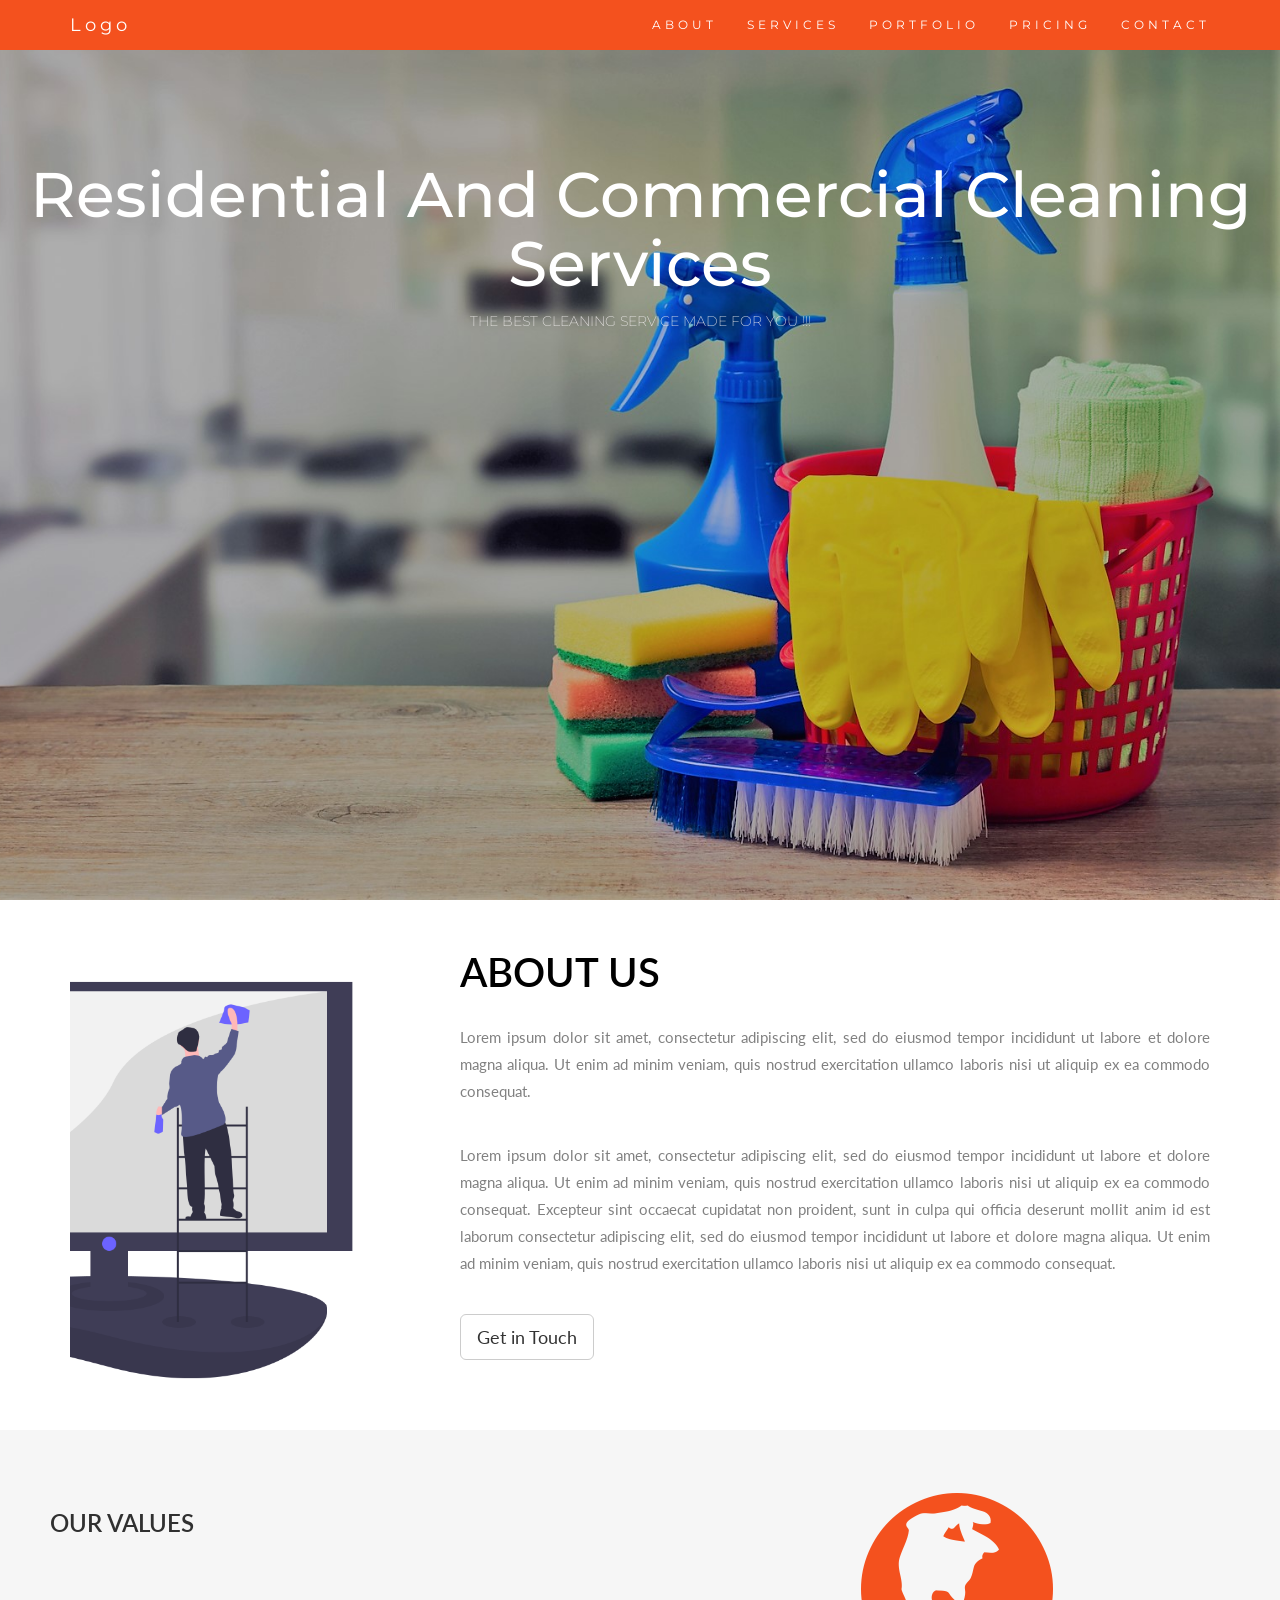
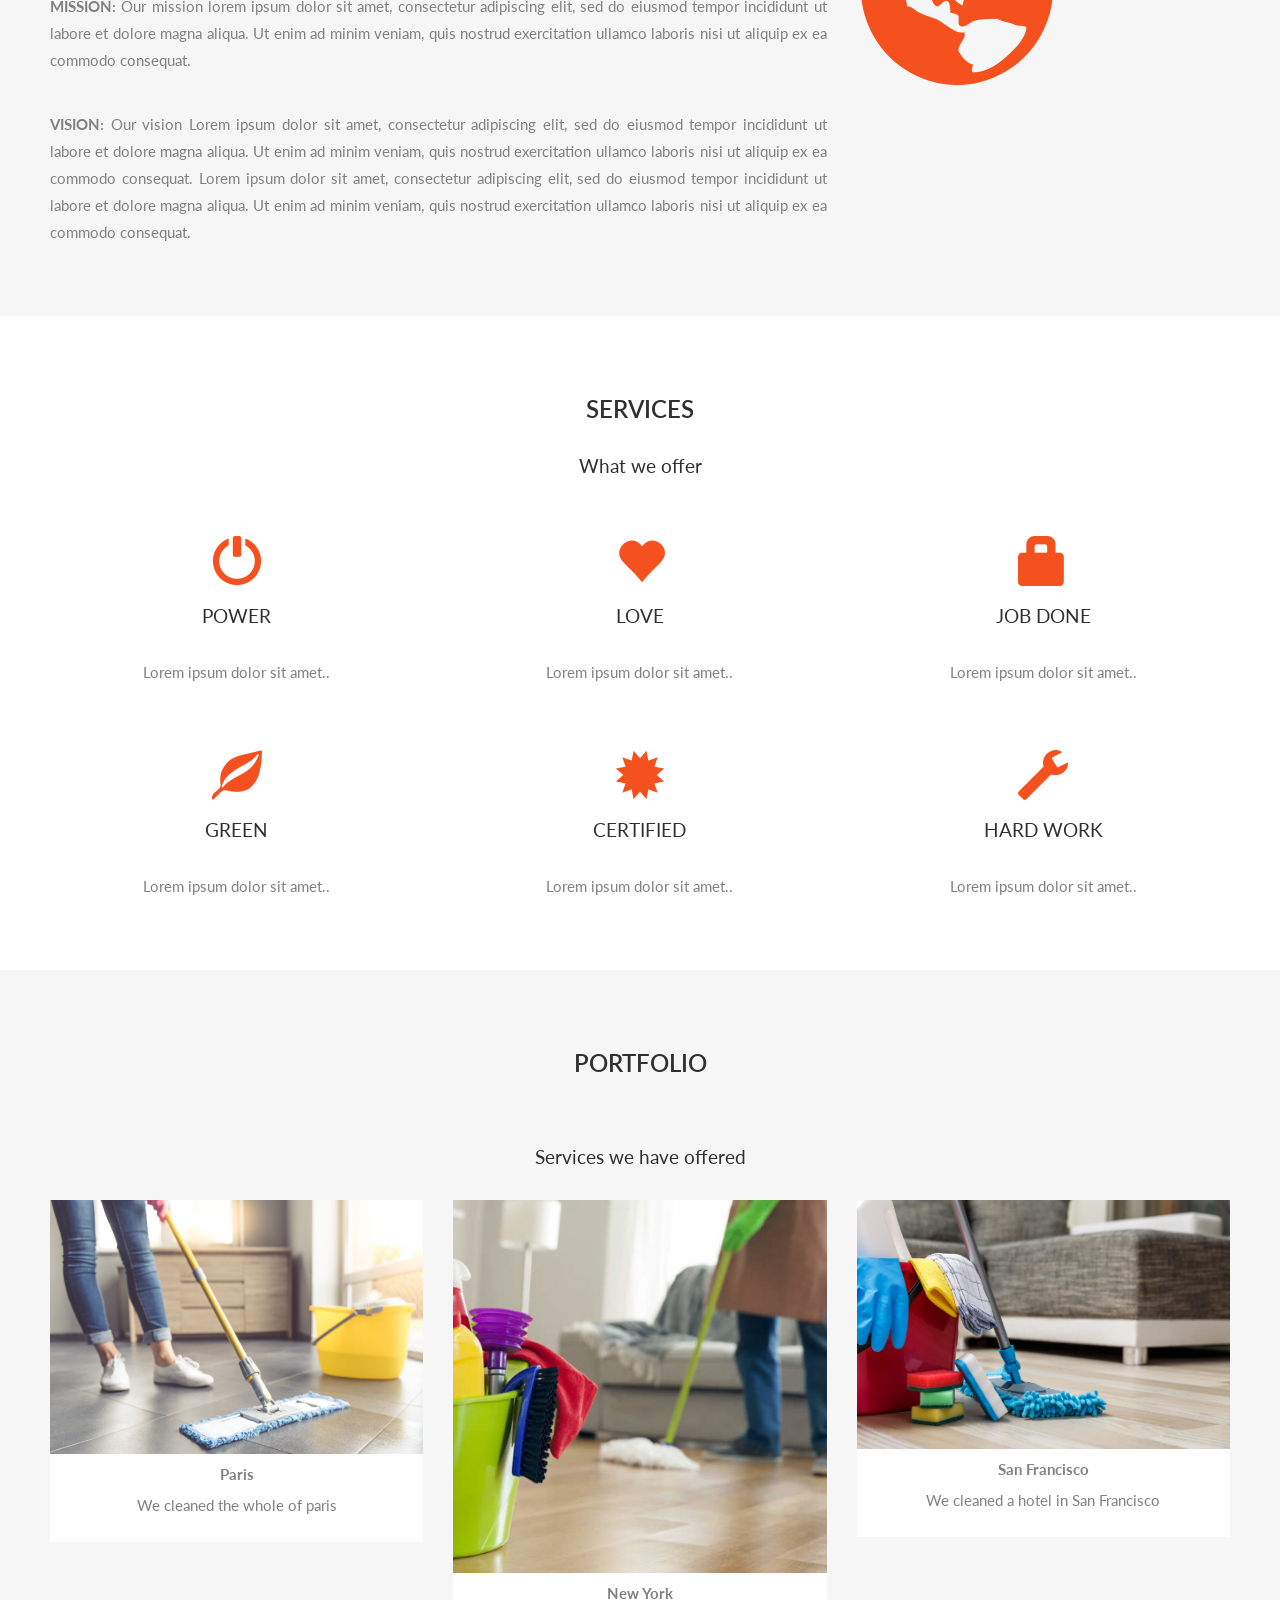
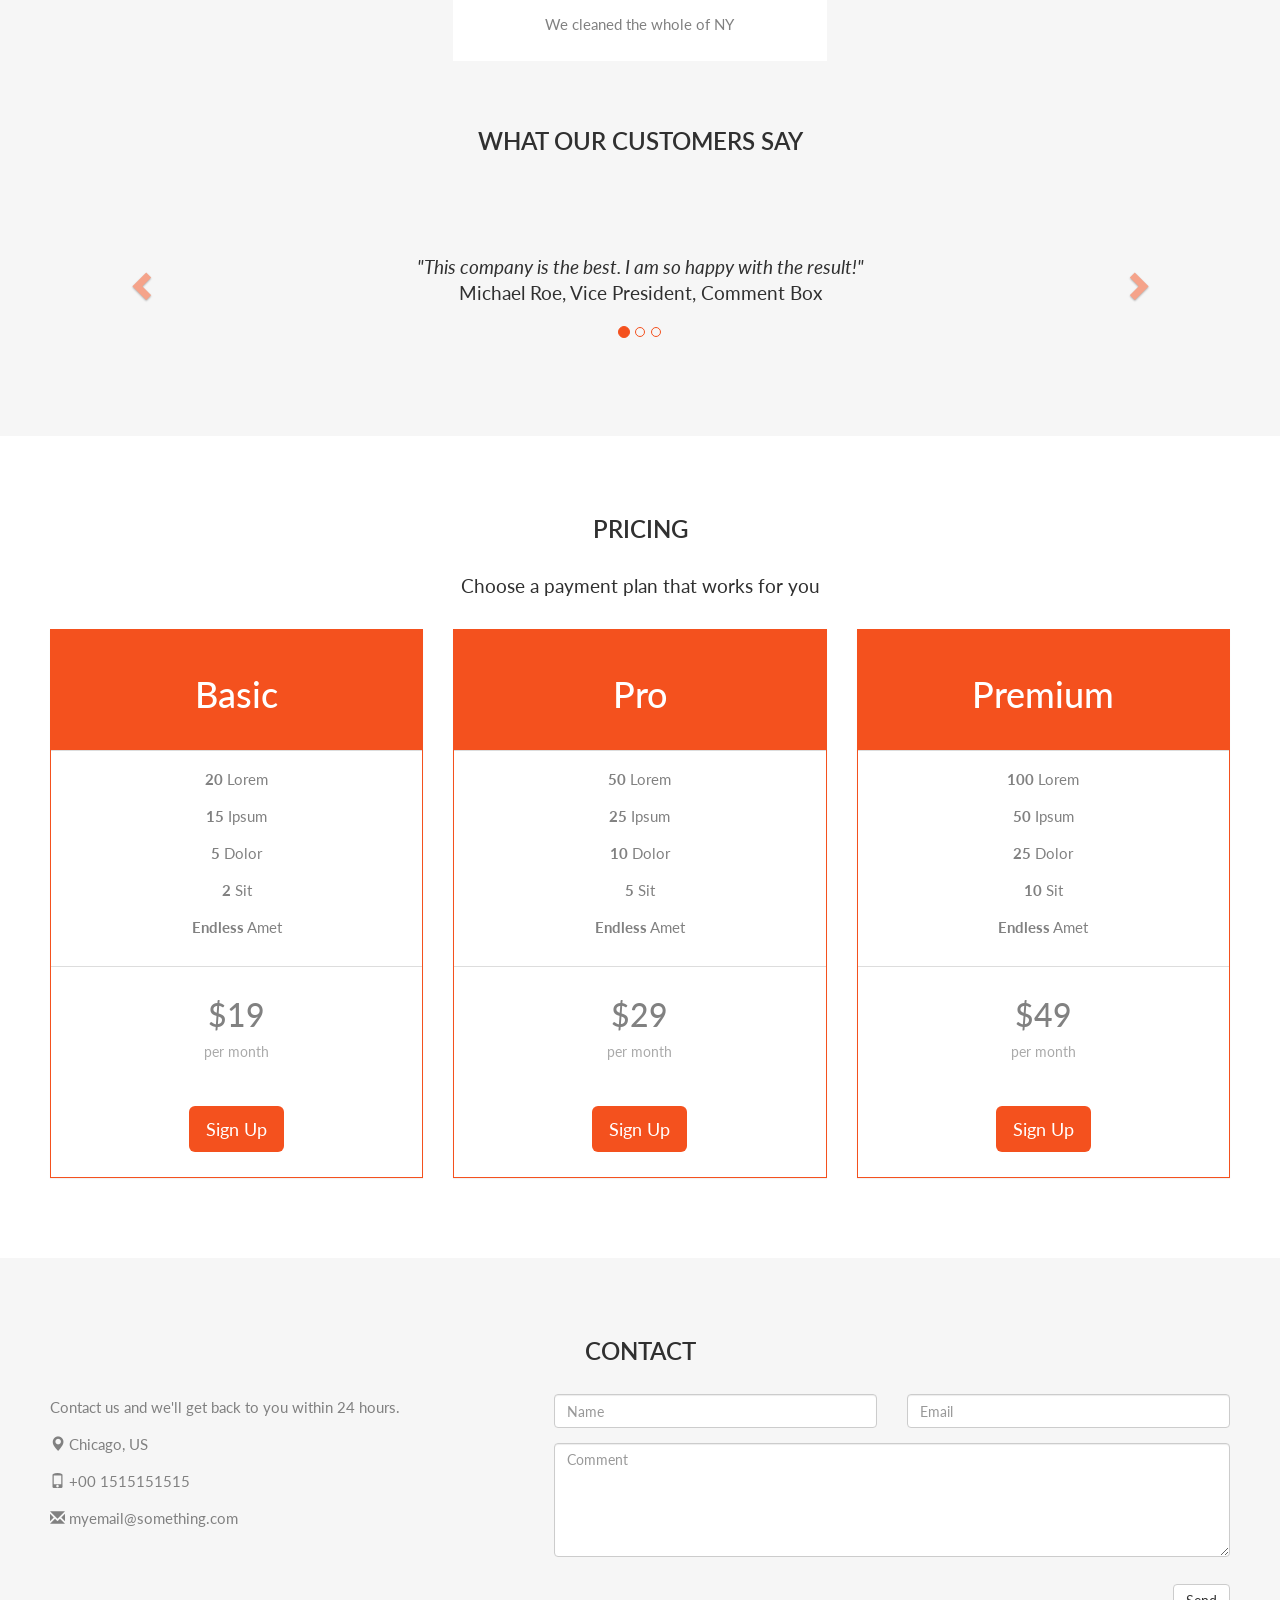
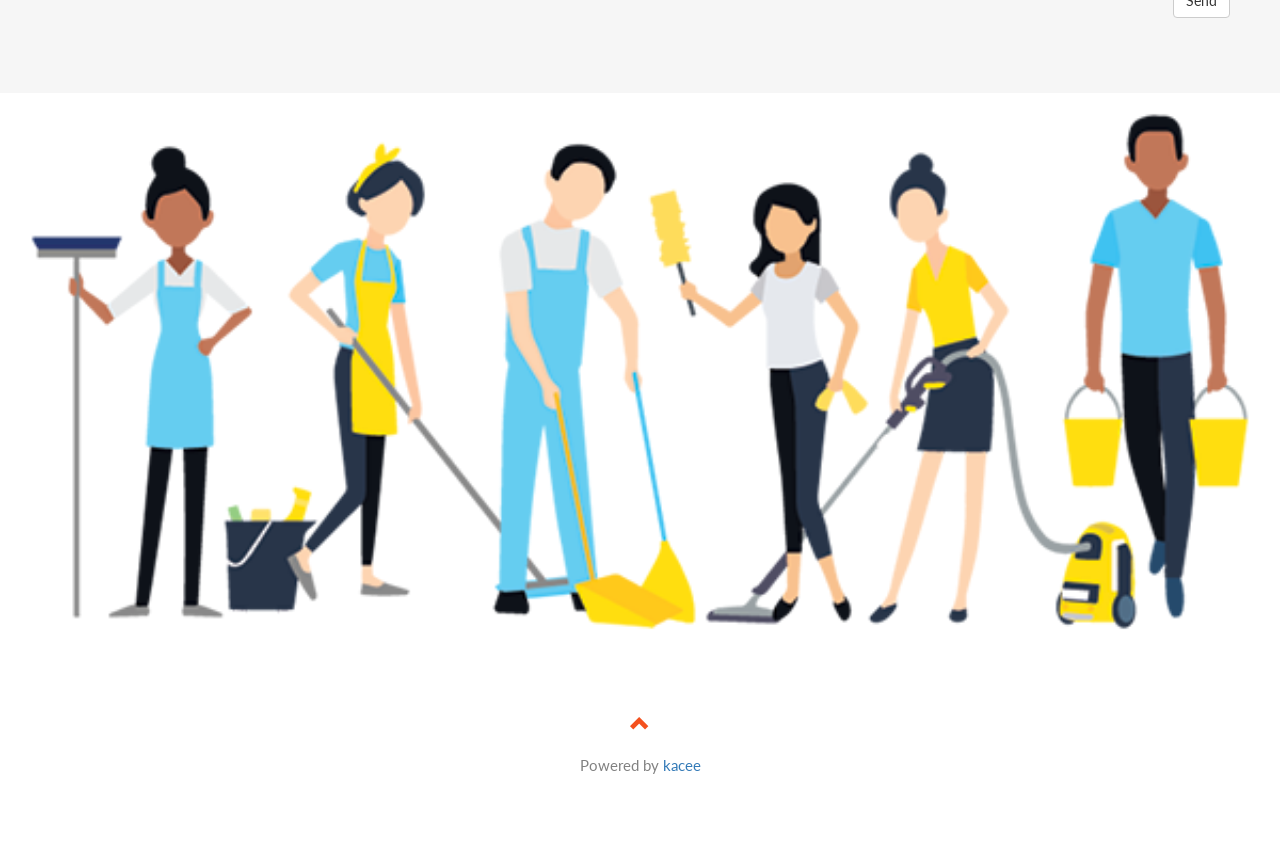
<file: index.html>
<!DOCTYPE html>
<html lang="en">
  <head>
    <!--  -->
    <title>Made it Neat</title>
    <meta charset="utf-8" />
    <meta name="viewport" content="width=device-width, initial-scale=1" />
    <link
      rel="stylesheet"
      href="https://maxcdn.bootstrapcdn.com/bootstrap/3.4.1/css/bootstrap.min.css"
    />
    <link
      href="https://fonts.googleapis.com/css?family=Montserrat"
      rel="stylesheet"
      type="text/css"
    />
    <link
      href="https://fonts.googleapis.com/css?family=Lato"
      rel="stylesheet"
      type="text/css"
    />
    <link rel="stylesheet" href="main.css" />
    <script src="https://ajax.googleapis.com/ajax/libs/jquery/3.4.1/jquery.min.js"></script>
    <script src="https://maxcdn.bootstrapcdn.com/bootstrap/3.4.1/js/bootstrap.min.js"></script>
  </head>
  <body id="myPage" data-spy="scroll" data-target=".navbar" data-offset="60">
    <nav class="navbar navbar-default navbar-fixed-top">
      <div class="container">
        <div class="navbar-header">
          <button
            type="button"
            class="navbar-toggle"
            data-toggle="collapse"
            data-target="#myNavbar"
          >
            <span class="icon-bar"></span>
            <span class="icon-bar"></span>
            <span class="icon-bar"></span>
          </button>
          <a class="navbar-brand" href="#myPage">Logo</a>
        </div>
        <div class="collapse navbar-collapse" id="myNavbar">
          <ul class="nav navbar-nav navbar-right">
            <li><a href="#about">ABOUT</a></li>
            <li><a href="#services">SERVICES</a></li>
            <li><a href="#portfolio">PORTFOLIO</a></li>
            <li><a href="#pricing">PRICING</a></li>
            <li><a href="#contact">CONTACT</a></li>
          </ul>
        </div>
      </div>
    </nav>

    <div class="jumbotron text-center">
      <div style="margin-top: 60px;">
        <h1>Residential And Commercial Cleaning Services</h1>
        <p style="font-size: 1.4rem; color:rgb(243, 240, 240);">
          THE BEST CLEANING SERVICE MADE FOR YOU !!!
        </p>
      </div>
    </div>

    <!-- Container (About Section) -->
    <div id="about" class="container">
      <div class="row">
        <div class="col-sm-4">
          <!-- <span class="glyphicon glyphicon-globe logo"></span> -->
          <div class="about-side text-center">
            <!-- <h2 class="about-txt">About Us</h2> -->
          </div>
        </div>
        <div class="col-sm-8">
          <h2 class="about-txt">About Us</h2>
          <p class="jf">
            Lorem ipsum dolor sit amet, consectetur adipiscing elit, sed do
            eiusmod tempor incididunt ut labore et dolore magna aliqua. Ut enim
            ad minim veniam, quis nostrud exercitation ullamco laboris nisi ut
            aliquip ex ea commodo consequat.
          </p>
          <br />
          <p class="jf">
            Lorem ipsum dolor sit amet, consectetur adipiscing elit, sed do
            eiusmod tempor incididunt ut labore et dolore magna aliqua. Ut enim
            ad minim veniam, quis nostrud exercitation ullamco laboris nisi ut
            aliquip ex ea commodo consequat. Excepteur sint occaecat cupidatat
            non proident, sunt in culpa qui officia deserunt mollit anim id est
            laborum consectetur adipiscing elit, sed do eiusmod tempor
            incididunt ut labore et dolore magna aliqua. Ut enim ad minim
            veniam, quis nostrud exercitation ullamco laboris nisi ut aliquip ex
            ea commodo consequat.
          </p>
          <br />
          <a href="#contact" class="btn btn-default btn-lg">Get in Touch</a>
        </div>
      </div>
    </div>

    <div class="container-fluid bg-grey">
      <div class="row">
        <div class="col-sm-8">
          <h2>Our Values</h2>
          <br />
          <p class="jf">
            <strong>MISSION:</strong> Our mission lorem ipsum dolor sit amet,
            consectetur adipiscing elit, sed do eiusmod tempor incididunt ut
            labore et dolore magna aliqua. Ut enim ad minim veniam, quis nostrud
            exercitation ullamco laboris nisi ut aliquip ex ea commodo
            consequat.
          </p>
          <br />
          <p class="jf">
            <strong>VISION:</strong> Our vision Lorem ipsum dolor sit amet,
            consectetur adipiscing elit, sed do eiusmod tempor incididunt ut
            labore et dolore magna aliqua. Ut enim ad minim veniam, quis nostrud
            exercitation ullamco laboris nisi ut aliquip ex ea commodo
            consequat. Lorem ipsum dolor sit amet, consectetur adipiscing elit,
            sed do eiusmod tempor incididunt ut labore et dolore magna aliqua.
            Ut enim ad minim veniam, quis nostrud exercitation ullamco laboris
            nisi ut aliquip ex ea commodo consequat.
          </p>
        </div>
        <div class="col-sm-4">
          <span class="glyphicon glyphicon-globe logo slideanim"></span>
        </div>
      </div>
    </div>

    <!-- Container (Services Section) -->
    <div id="services" class="container-fluid text-center">
      <h2>SERVICES</h2>
      <h4>What we offer</h4>
      <br />
      <div class="row slideanim">
        <div class="col-sm-4">
          <span class="glyphicon glyphicon-off logo-small"></span>
          <h4>POWER</h4>
          <p>Lorem ipsum dolor sit amet..</p>
        </div>
        <div class="col-sm-4">
          <span class="glyphicon glyphicon-heart logo-small"></span>
          <h4>LOVE</h4>
          <p>Lorem ipsum dolor sit amet..</p>
        </div>
        <div class="col-sm-4">
          <span class="glyphicon glyphicon-lock logo-small"></span>
          <h4>JOB DONE</h4>
          <p>Lorem ipsum dolor sit amet..</p>
        </div>
      </div>
      <br /><br />
      <div class="row slideanim">
        <div class="col-sm-4">
          <span class="glyphicon glyphicon-leaf logo-small"></span>
          <h4>GREEN</h4>
          <p>Lorem ipsum dolor sit amet..</p>
        </div>
        <div class="col-sm-4">
          <span class="glyphicon glyphicon-certificate logo-small"></span>
          <h4>CERTIFIED</h4>
          <p>Lorem ipsum dolor sit amet..</p>
        </div>
        <div class="col-sm-4">
          <span class="glyphicon glyphicon-wrench logo-small"></span>
          <h4 style="color:#303030;">HARD WORK</h4>
          <p>Lorem ipsum dolor sit amet..</p>
        </div>
      </div>
    </div>

    <!-- Container (Portfolio Section) -->
    <div id="portfolio" class="container-fluid text-center bg-grey">
      <h2>Portfolio</h2>
      <br />
      <h4>Services we have offered</h4>
      <div class="row text-center slideanim">
        <div class="col-sm-4">
          <div class="thumbnail">
            <img
              src="import/images/1.jpg"
              alt="Paris"
              width="400"
              height="300"
            />
            <p><strong>Paris</strong></p>
            <p>We cleaned the whole of paris</p>
          </div>
        </div>
        <div class="col-sm-4">
          <div class="thumbnail">
            <img
              src="import/images/6.jpg"
              alt="New York"
              width="400"
              height="300"
            />
            <p><strong>New York</strong></p>
            <p>We cleaned the whole of NY</p>
          </div>
        </div>
        <div class="col-sm-4">
          <div class="thumbnail">
            <img
              src="import/images/5.jpg"
              alt="San Francisco"
              width="400"
              height="300"
            />
            <p><strong>San Francisco</strong></p>
            <p>We cleaned a hotel in San Francisco</p>
          </div>
        </div>
      </div>
      <br />

      <h2>What our customers say</h2>
      <div
        id="myCarousel"
        class="carousel slide text-center"
        data-ride="carousel"
      >
        <!-- Indicators -->
        <ol class="carousel-indicators">
          <li data-target="#myCarousel" data-slide-to="0" class="active"></li>
          <li data-target="#myCarousel" data-slide-to="1"></li>
          <li data-target="#myCarousel" data-slide-to="2"></li>
        </ol>

        <!-- Wrapper for slides -->
        <div class="carousel-inner" role="listbox">
          <div class="item active">
            <h4>
              "This company is the best. I am so happy with the result!"<br /><span
                >Michael Roe, Vice President, Comment Box</span
              >
            </h4>
          </div>
          <div class="item">
            <h4>
              "One word... WOW!!"<br /><span>John Doe, Salesman, Rep Inc</span>
            </h4>
          </div>
          <div class="item">
            <h4>
              "Could I... BE any more happy with this company?"<br /><span
                >Chandler Bing, Actor, FriendsAlot</span
              >
            </h4>
          </div>
        </div>

        <!-- Left and right controls -->
        <a
          class="left carousel-control"
          href="#myCarousel"
          role="button"
          data-slide="prev"
        >
          <span
            class="glyphicon glyphicon-chevron-left"
            aria-hidden="true"
          ></span>
          <span class="sr-only">Previous</span>
        </a>
        <a
          class="right carousel-control"
          href="#myCarousel"
          role="button"
          data-slide="next"
        >
          <span
            class="glyphicon glyphicon-chevron-right"
            aria-hidden="true"
          ></span>
          <span class="sr-only">Next</span>
        </a>
      </div>
    </div>

    <!-- Container (Pricing Section) -->
    <div id="pricing" class="container-fluid">
      <div class="text-center">
        <h2>Pricing</h2>
        <h4>Choose a payment plan that works for you</h4>
      </div>
      <div class="row slideanim">
        <div class="col-sm-4 col-xs-12">
          <div class="panel panel-default text-center">
            <div class="panel-heading">
              <h1>Basic</h1>
            </div>
            <div class="panel-body">
              <p><strong>20</strong> Lorem</p>
              <p><strong>15</strong> Ipsum</p>
              <p><strong>5</strong> Dolor</p>
              <p><strong>2</strong> Sit</p>
              <p><strong>Endless</strong> Amet</p>
            </div>
            <div class="panel-footer">
              <h3>$19</h3>
              <h4>per month</h4>
              <button class="btn btn-lg">Sign Up</button>
            </div>
          </div>
        </div>
        <div class="col-sm-4 col-xs-12">
          <div class="panel panel-default text-center">
            <div class="panel-heading">
              <h1>Pro</h1>
            </div>
            <div class="panel-body">
              <p><strong>50</strong> Lorem</p>
              <p><strong>25</strong> Ipsum</p>
              <p><strong>10</strong> Dolor</p>
              <p><strong>5</strong> Sit</p>
              <p><strong>Endless</strong> Amet</p>
            </div>
            <div class="panel-footer">
              <h3>$29</h3>
              <h4>per month</h4>
              <button class="btn btn-lg">Sign Up</button>
            </div>
          </div>
        </div>
        <div class="col-sm-4 col-xs-12">
          <div class="panel panel-default text-center">
            <div class="panel-heading">
              <h1>Premium</h1>
            </div>
            <div class="panel-body">
              <p><strong>100</strong> Lorem</p>
              <p><strong>50</strong> Ipsum</p>
              <p><strong>25</strong> Dolor</p>
              <p><strong>10</strong> Sit</p>
              <p><strong>Endless</strong> Amet</p>
            </div>
            <div class="panel-footer">
              <h3>$49</h3>
              <h4>per month</h4>
              <button class="btn btn-lg">Sign Up</button>
            </div>
          </div>
        </div>
      </div>
    </div>

    <!-- Container (Contact Section) -->
    <div id="contact" class="container-fluid bg-grey">
      <h2 class="text-center">CONTACT</h2>
      <div class="row">
        <div class="col-sm-5">
          <p>Contact us and we'll get back to you within 24 hours.</p>
          <p>
            <span class="glyphicon glyphicon-map-marker"></span> Chicago, US
          </p>
          <p><span class="glyphicon glyphicon-phone"></span> +00 1515151515</p>
          <p>
            <span class="glyphicon glyphicon-envelope"></span>
            myemail@something.com
          </p>
        </div>
        <div class="col-sm-7 slideanim">
          <div class="row">
            <div class="col-sm-6 form-group">
              <input
                class="form-control"
                id="name"
                name="name"
                placeholder="Name"
                type="text"
                required
              />
            </div>
            <div class="col-sm-6 form-group">
              <input
                class="form-control"
                id="email"
                name="email"
                placeholder="Email"
                type="email"
                required
              />
            </div>
          </div>
          <textarea
            class="form-control"
            id="comments"
            name="comments"
            placeholder="Comment"
            rows="5"
          ></textarea
          ><br />
          <div class="row">
            <div class="col-sm-12 form-group">
              <button class="btn btn-default pull-right" type="submit">
                Send
              </button>
            </div>
          </div>
        </div>
      </div>
    </div>

    <!-- Image of location/map -->
    <img src="import/images/b.png" style="width: 100%;" />

    <footer class="container-fluid text-center">
      <a href="#myPage" title="To Top">
        <span class="glyphicon glyphicon-chevron-up"></span>
      </a>
      <p>
        Powered by
        <a href="https://www.google.com" title="Visit google">kacee</a>
      </p>
    </footer>

    <script>
      $(document).ready(function() {
        // Add smooth scrolling to all links in navbar + footer link
        $(".navbar a, footer a[href='#myPage']").on("click", function(event) {
          // Make sure this.hash has a value before overriding default behavior
          if (this.hash !== "") {
            // Prevent default anchor click behavior
            event.preventDefault();

            // Store hash
            var hash = this.hash;

            // Using jQuery's animate() method to add smooth page scroll
            // The optional number (900) specifies the number of milliseconds it takes to scroll to the specified area
            $("html, body").animate(
              {
                scrollTop: $(hash).offset().top
              },
              900,
              function() {
                // Add hash (#) to URL when done scrolling (default click behavior)
                window.location.hash = hash;
              }
            );
          } // End if
        });

        $(window).scroll(function() {
          $(".slideanim").each(function() {
            var pos = $(this).offset().top;

            var winTop = $(window).scrollTop();
            if (pos < winTop + 600) {
              $(this).addClass("slide");
            }
          });
        });
      });
    </script>
  </body>
</html>
</file>
<file: main.css>
body {
  font: 400 15px Lato, sans-serif;
  line-height: 1.8;
  color: #818181;
}
h2 {
  font-size: 24px;
  text-transform: uppercase;
  color: #303030;
  font-weight: 600;
  margin-bottom: 30px;
}
h4 {
  font-size: 19px;
  line-height: 1.375em;
  color: #303030;
  font-weight: 400;
  margin-bottom: 30px;
}
.jf {
  text-align: justify;
}
.jumbotron {
  background-color: #f4511e;
  background-image: url("import/images/2.jpg");
  background-repeat: no-repeat;
  background-size: cover;
  background-attachment: fixed;
  background-position: 100%;
  color: #fff;
  height: 100vh;
  padding: 100px 25px;
  font-family: Montserrat, sans-serif;
}
.container-fluid {
  padding: 60px 50px;
}
.bg-grey {
  background-color: #f6f6f6;
}
.logo-small {
  color: #f4511e;
  font-size: 50px;
}
.logo {
  color: #f4511e;
  font-size: 200px;
}
.thumbnail {
  padding: 0 0 15px 0;
  border: none;
  border-radius: 0;
}
.thumbnail img {
  width: 100%;
  height: 100%;
  margin-bottom: 10px;
}
.carousel-control.right,
.carousel-control.left {
  background-image: none;
  color: #f4511e;
}
.carousel-indicators li {
  border-color: #f4511e;
}
.carousel-indicators li.active {
  background-color: #f4511e;
}
.item h4 {
  font-size: 19px;
  line-height: 1.375em;
  font-weight: 400;
  font-style: italic;
  margin: 70px 0;
}
.item span {
  font-style: normal;
}
.panel {
  border: 1px solid #f4511e;
  border-radius: 0 !important;
  transition: box-shadow 0.5s;
}
.panel:hover {
  box-shadow: 5px 0px 40px rgba(0, 0, 0, 0.2);
}
.panel-footer .btn:hover {
  border: 1px solid #f4511e;
  background-color: #fff !important;
  color: #f4511e;
}
.panel-heading {
  color: #fff !important;
  background-color: #f4511e !important;
  padding: 25px;
  border-bottom: 1px solid transparent;
  border-top-left-radius: 0px;
  border-top-right-radius: 0px;
  border-bottom-left-radius: 0px;
  border-bottom-right-radius: 0px;
}
.panel-footer {
  background-color: white !important;
}
.panel-footer h3 {
  font-size: 32px;
}
.panel-footer h4 {
  color: #aaa;
  font-size: 14px;
}
.panel-footer .btn {
  margin: 15px 0;
  background-color: #f4511e;
  color: #fff;
}
.navbar {
  margin-bottom: 0;
  background-color: #f4511e;
  z-index: 9999;
  border: 0;
  font-size: 12px !important;
  line-height: 1.42857143 !important;
  letter-spacing: 4px;
  border-radius: 0;
  font-family: Montserrat, sans-serif;
}
.navbar li a,
.navbar .navbar-brand {
  color: #fff !important;
}
.navbar-nav li a:hover,
.navbar-nav li.active a {
  color: #f4511e !important;
  background-color: #fff !important;
}
.navbar-default .navbar-toggle {
  border-color: transparent;
  color: #fff !important;
}
footer .glyphicon {
  font-size: 20px;
  margin-bottom: 20px;
  color: #f4511e;
}
.slideanim {
  visibility: hidden;
}
.slide {
  animation-name: slide;
  -webkit-animation-name: slide;
  animation-duration: 1s;
  -webkit-animation-duration: 1s;
  visibility: visible;
}
@keyframes slide {
  0% {
    opacity: 0;
    transform: translateY(70%);
  }
  100% {
    opacity: 1;
    transform: translateY(0%);
  }
}
@-webkit-keyframes slide {
  0% {
    opacity: 0;
    -webkit-transform: translateY(70%);
  }
  100% {
    opacity: 1;
    -webkit-transform: translateY(0%);
  }
}
@media screen and (max-width: 768px) {
  .col-sm-4 {
    text-align: center;
    margin: 25px 0;
  }
  .btn-lg {
    width: 100%;
    margin-bottom: 35px;
  }
}
@media screen and (max-width: 480px) {
  .logo {
    font-size: 150px;
  }
}
/* ........................................................ */
/* ........................Mine............................ */
/* ........................................................ */
.about-side {
  height: 500px;
  background-image: url("import/images/a.png");
  background-repeat: no-repeat;
  background-size: cover;
  background-position: 100%;
  background-clip: border-box;
}
.about-txt {
  color: black;
  padding-top: 0px;
  font-size: 4rem;
}
@media screen and (max-width: 767px) {
  /* .about-side {
    background-image: url("images/1.jpg");
    background-attachment: fixed;
    height: 100px;
    background-size: cover;
    background-position: 70%;
  } */
  /* .about-txt {
    color: white;
    padding-top: 5%;
  } */
}
</file>
